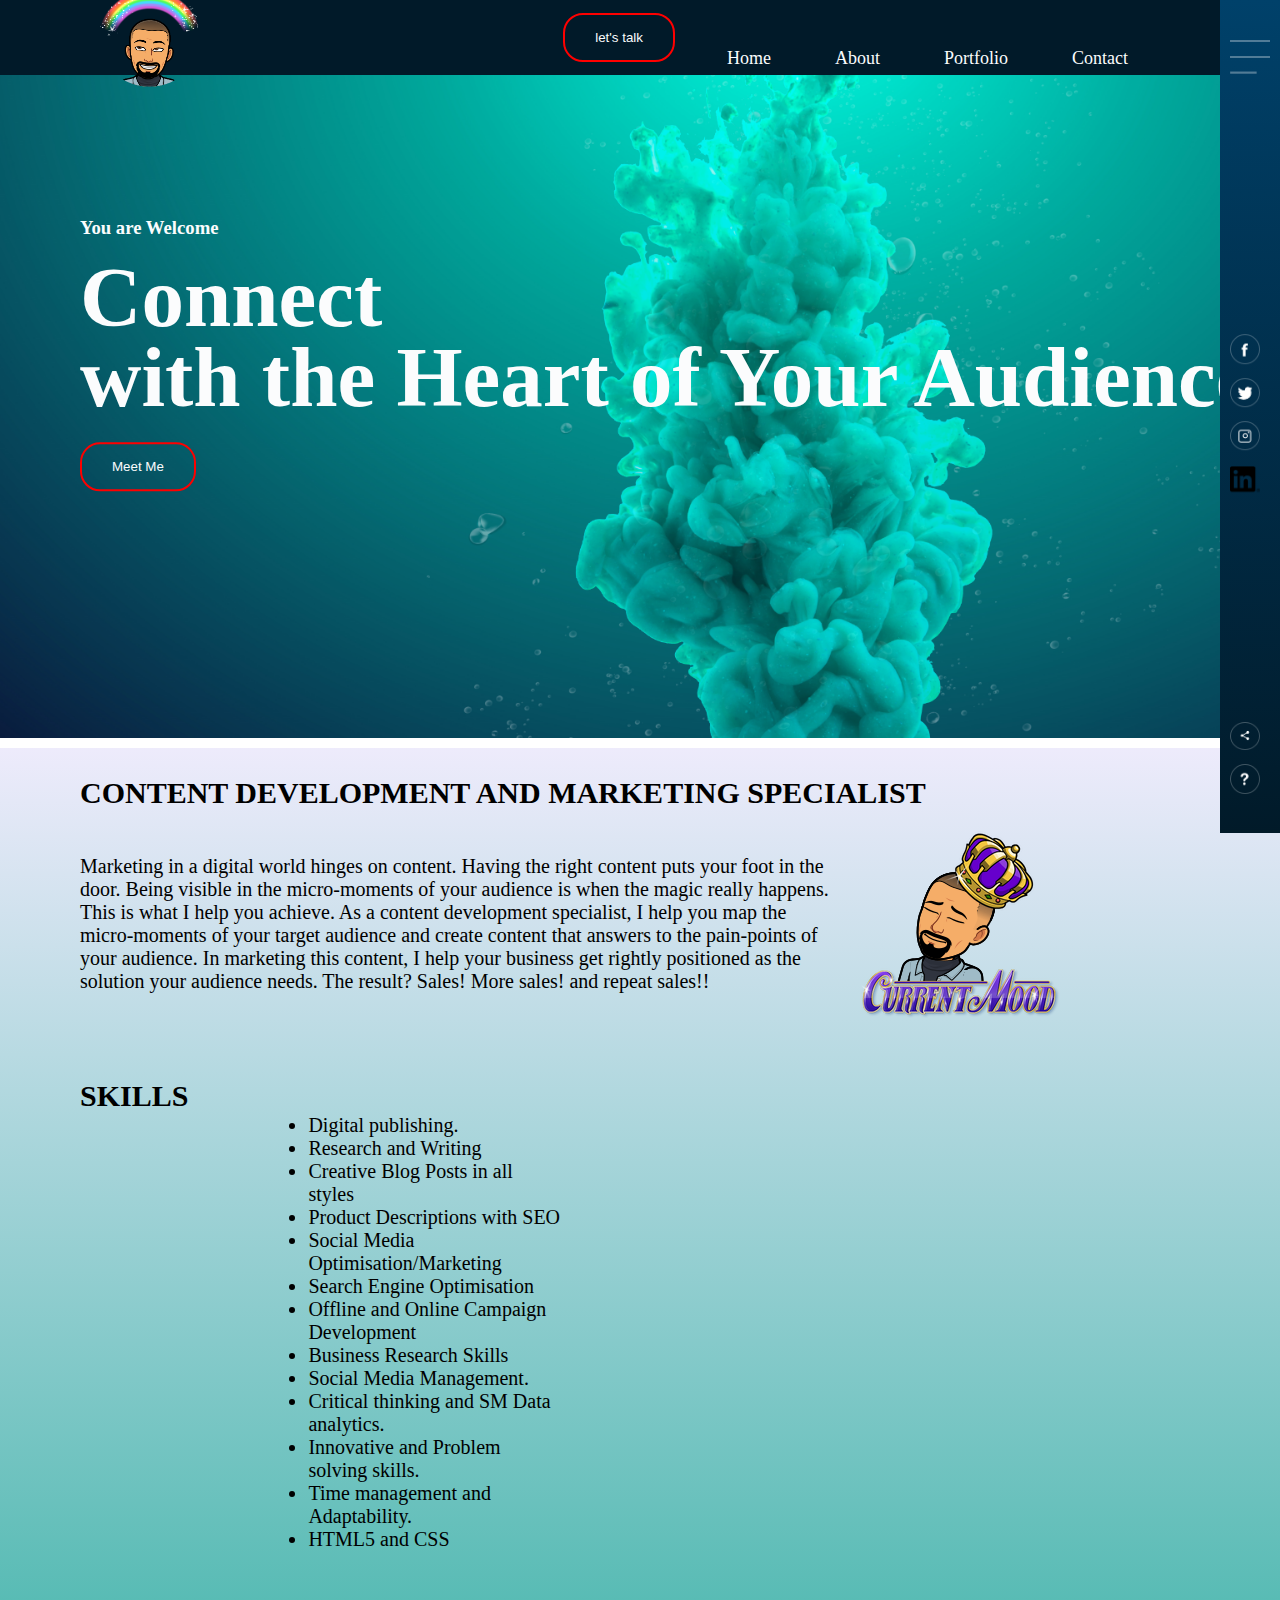
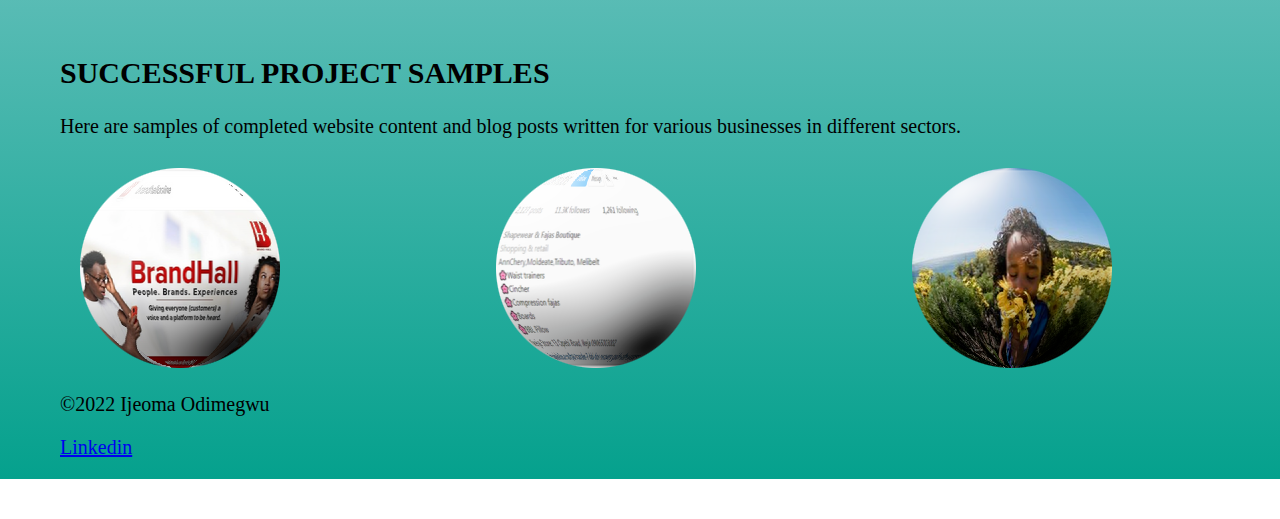
<file: index.html>
<!DOCTYPE html>
<html lang="en">

<head>
  <meta charset="UTF-8" />
  <meta http-equiv="X-UA-Compatible" content="IE=edge" />
  <meta name="viewport" content="width=device-width, initial-scale=1.0" />
  <title>IJEOMA ODIMEGWU</title>
  <link href="https://fonts.googleapis.com/icon?family=Material+Icons+Outlined"rel="stylesheet">
  <link rel="stylesheet" href="style.css" />
  
</head>

<body>
  <header>
    <nav>
      <div class="topspace">
        <img src="images/10219586.png" class="logo" />
        <button class="button">let's talk</button>
      </div>
      <div class="navbar">
        <ul>
          <li><a href="index.html" class="active">Home</a></li>
          <li><a href="about.html">About</a></li>
          <li><a href="portfolio.html">Portfolio</a></li>
          <li><a href="contact.html">Contact</a></li>
        </ul>

      </div>
    </nav>

    <div class="content">
      <h3>You are Welcome</h3>
      <h1>
        Connect<br />
        with the Heart of Your Audience
      </h1>
      <button class="button">Meet Me</button>
    </div>
    <div class="side-bar">
      <img src="images/menu.png" class="menu" />
      <div class="social-links">
        <a href="https:www.facebook.com/ijeoma.odimegwu" target="_blank">
          <img src="images/fb.png" /></a>
        <a href="https:www.twitter.com/AijayUnique" target="_blank">
          <img src="images/tw.png" /></a>
        <a href="https:www.instagram.com" target="_blank">
          <img src="images/ig.png" /></a>

        <a href="https://www.linkedin.com/in/ijeomaodimegwu/" target="_blank">
          <img src="images/linkedin.png" /></a>
      </div>
      <div class="resources">
        <img src="images/share.png" />
        <img src="images/info.png" />
      </div>
    </div>
  </header>
  <div class="cover">
    <section>
      <div class="identity">
        <h2>CONTENT DEVELOPMENT AND MARKETING SPECIALIST</h2>
        <div class="identity1">
          <p>
            Marketing in a digital world hinges on content. Having the right
            content puts your foot in the door. Being visible in the
            micro-moments of your audience is when the magic really happens.
            This is what I help you achieve. As a content development
            specialist, I help you map the micro-moments of your target
            audience and create content that answers to the pain-points of
            your audience. In marketing this content, I help your business get
            rightly positioned as the solution your audience needs. The
            result? Sales! More sales! and repeat sales!!
          </p>

          <img src="images/10215472.png" alt="My Picture" />
        </div>
      </div>
      <div class="skills">
        <h2>SKILLS</h2>
        <section class="skills">
          <ul>
            <li>Digital publishing.</li>
            <li>Research and Writing</li>
            <li>Creative Blog Posts in all styles</li>
            <li>Product Descriptions with SEO</li>
            <li>Social Media Optimisation/Marketing</li>
            <li>Search Engine Optimisation</li>
            <li>Offline and Online Campaign Development</li>
            <li>Business Research Skills</li>
            <li>Social Media Management.</li>
            <li>Critical thinking and SM Data analytics.</li>
            <li>Innovative and Problem solving skills.</li>
            <li>Time management and Adaptability.</li>
            <li>HTML5 and CSS</li>
          </ul>
          <div class="video"><iframe width="100%" height="100%" src="https://www.youtube.com/embed/HzV4JH7yR0A" title="YouTube video player" 
            frameborder="0" allow="accelerometer; autoplay; clipboard-write; encrypted-media; gyroscope; picture-in-picture" allowfullscreen></iframe></div>
         
        </section>
      </div>
    </section>
    <section class="examples">
      <h2>SUCCESSFUL PROJECT SAMPLES</h2>
      <p>
        Here are samples of completed website content and blog posts written for various businesses in different
        sectors.
      </p>
      <div class="samples">
        <a href="https://thebrandhall.com" target="_blank"><img src="images/Brandhall test 3.png"
            alt="BrandHall: Consumer Advocacy Hub." /><a>
            <a href="https://damidols.com.ng" target="_blank"><img src="images/rsz_damidols (1).png"
                alt="Shapewear for the Sophiscated Woman." /><a>
                <a href="https://newmyartstock-contributor.vercel.app/" target="_blank"><img
                    src="images/myartstudios test.png" alt="Stockphoto Resource hub for Diversity." /><a>
      </div>

      <footer id="main-footer">
        <p>&copy;2022 Ijeoma Odimegwu</p>

        <a href="https://www.linkedin.com/in/ijeomaodimegwu/" target="_blank">Linkedin
        </a>
      </footer>
    </section>
  </div>
</body>

</html>
</file>
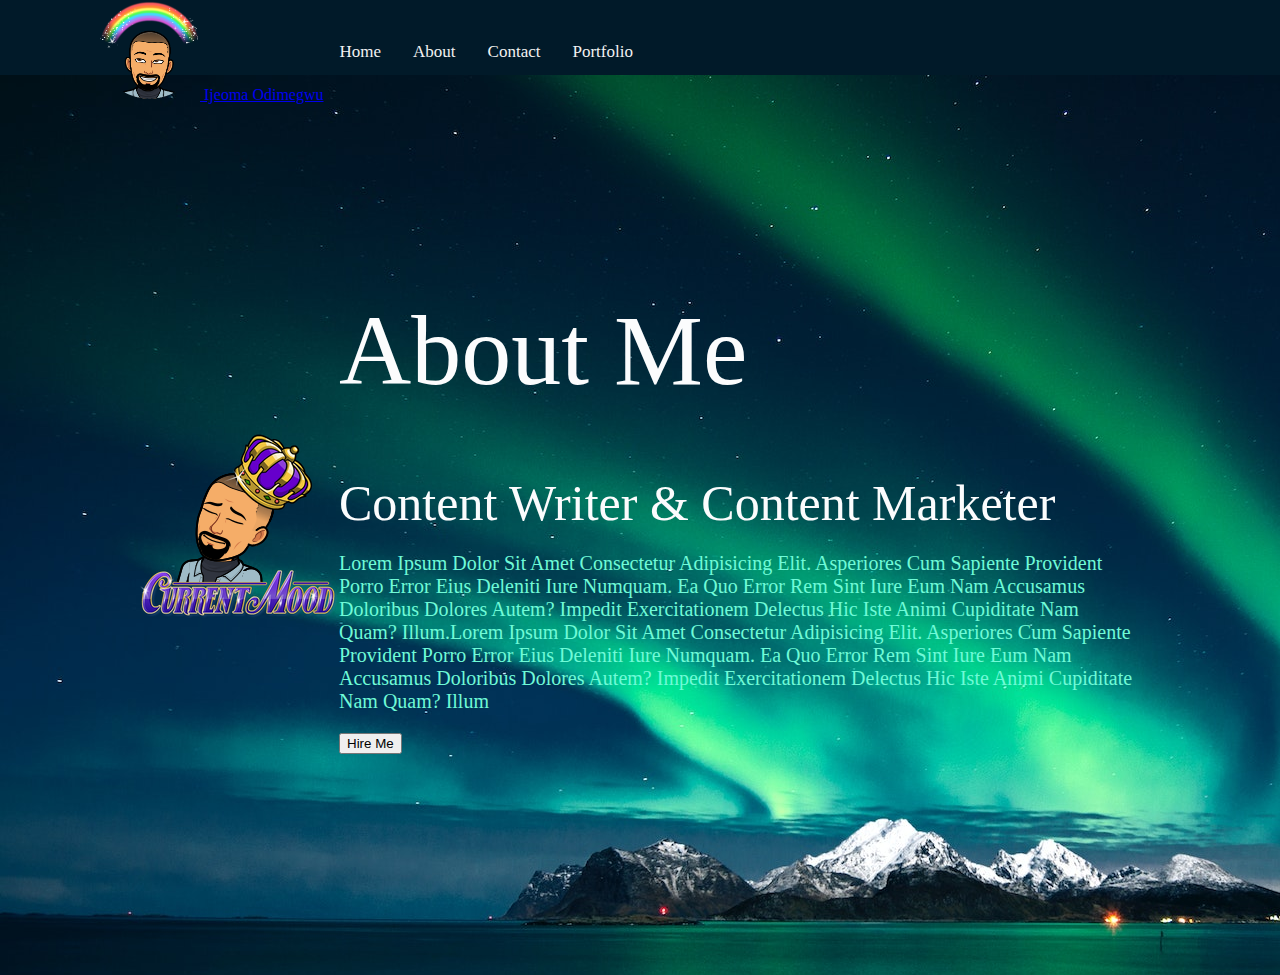
<file: about.html>
<!DOCTYPE html>
<html lang="en">

<head>
    <meta charset="UTF-8">
    <meta http-equiv="X-UA-Compatible" content="IE=edge">
    <meta name="viewport" content="width=device-width, initial-scale=1.0">
    <title>Ijeoma Odimgwu</title>
    <link rel="stylesheet" href="style.css" />
</head>

<body>
    <title>Ijeoma Odimegwu</title>
    </head>

    <body>
        <div class="aboutpage"></div>
        <nav>

            <a href="index.html">
                <img src="images/10219586.png" class="logo"/>
                 <span>Ijeoma Odimegwu</span></a>
                <div class="links">
                    <a href="index.html">Home</a>
                    <a href="/about.html">About</a>
                    <a href="/contact.html">Contact</a>
                    <a href="Portolio">Portfolio</a>
                </div>
        </nav>
        <section class="about">
            <div class="bucket">
                <img src="images/10215472.png">
                <div class="paragraph">
                    <h1>About Me</h1>
                    <h5>Content Writer & Content Marketer</h5>
                    <p>Lorem ipsum dolor sit amet consectetur adipisicing elit. 
                        Asperiores cum sapiente provident porro error eius deleniti iure numquam. 
                        Ea quo error rem sint iure eum nam accusamus doloribus dolores autem? Impedit
                         exercitationem delectus hic iste animi cupiditate nam quam? Illum.Lorem 
                         ipsum dolor sit amet consectetur adipisicing elit. 
                        Asperiores cum sapiente provident porro error eius deleniti iure numquam. 
                        Ea quo error rem sint iure eum nam accusamus doloribus dolores autem? Impedit
                         exercitationem delectus hic iste animi cupiditate nam quam? Illum</p>
                         <button>Hire Me</button>
                </div>
            </div>

        </section>
        
        
        </ul>
        </div>
    </body>
    <html>

</body>

</html>
</file>
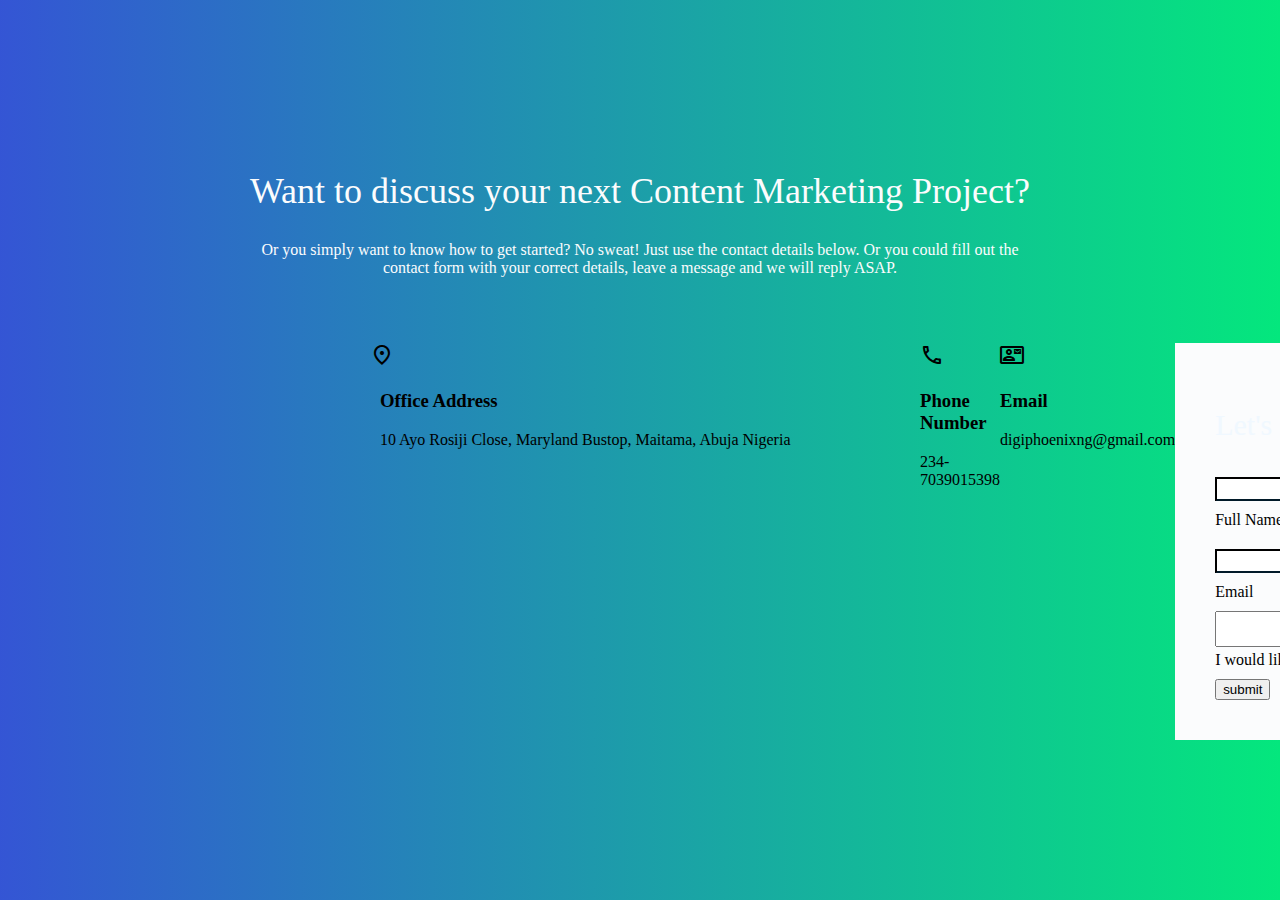
<file: contact.html>
<!DOCTYPE html>
<html lang="en">

<head>
    <meta charset="UTF-8" />
    <meta http-equiv="X-UA-Compatible" content="IE=edge" />
    <meta name="viewport" content="width=device-width, initial-scale=1.0" />
    <title>Contact Us</title>
    <link href="https://fonts.googleapis.com/icon?family=Material+Icons+Outlined"rel="stylesheet">
    <link rel="stylesheet" href="style.css" />
    
    
</head>

<body>

    <head>
        <title>Ijeoma Odimegwu</title>
    </head>

    <body>
        <section class="Contact">
            <div class="meet">
                <h2>Want to discuss your next Content Marketing Project?</h2>
                <p>
                    Or you simply want to know how to get started? No sweat! Just use
                    the contact details below. Or you could fill out the contact form
                    with your correct details, leave a message and we will reply ASAP.
                </p>
            </div>
            <div class="container">
                <div class="contactInfo">
                    <div class="box">
                        <div class="first item">
                        <div class="icons"><span class="material-icons-outlined">place</span>
                            <div class="text">
                                <h3>Office Address</h3>
                                <p>
                                    10 Ayo Rosiji Close, Maryland Bustop, Maitama, Abuja Nigeria
                                </p>
                            </div>
                        </div>
                        </div>
                        <div class="box1">
                            <div class="icons1"><span class="material-icons-outlined">local_phone</span></div>
                            <div class="text2">
                                <h3>Phone Number</h3>
                                <p>234-7039015398</p>
                            </div>
                        </div>
                        <div class="box2">
                            <div class="icons1"><span class="material-icons-outlined">contact_mail</span>
                                <div class="text2">
                                    <h3>Email</h3>
                                    <p>digiphoenixng@gmail.com</p>
                                </div>
                            </div>
                        </div>
                        <div class="contactForm">
                            <form>
                                <h2>Let's Chat</h2>
                                <div class="inputbox">
                                    <input type="text" name="" required="required">
                                    <span>Full Name</span>

                                </div>
                                <div class="inputbox">
                                    <input type="text" name="" required="required">
                                    <span>Email</span>
                                </div>
                                <div class="inputbox">
                                    <textarea required="required"></textarea>
                                    <span>I would like like.....</span>
                                </div>
                                <div class="inputbox">
                                    <button>submit</button>
                                </div>
                            </form>
                        </div>
                    </div>
        </section>
    </body>
</body>

</html>
</file>
<file: style.css>
@import url("https://fonts.googleapis.com/css2?family=Poppins:ital,wght@0,300;0,500;1,200;1,600&display=swap");

* {
  box-sizing: border-box;
}
body {
  margin: 0%;
  padding: 0%;
  font-family: Cambria, Cochin, Georgia, Times, "Times New Roman", serif;
}
header {
  background-image: url(./images/background.png);
  background-repeat: no-repeat;
  background-attachment: fixed;
  background-size: cover;
}
nav {
  display: flex;
  width: 100%;
  height: 75px;
  background-color: #011a29;
  line-height: 75px;
  padding: 0px 100px;
  margin: 0%;
}
.navbar ul {
  font-size: 20px;
  text-transform: capitalize;
  display: flex;
  text-align: right;
  padding: 0px 20px;
}
.navbar ul li {
  display: inline-block;
  list-style: none;
}

.navbar li a {
  text-decoration: none;
  color: #fbfcfd;
  font-size: 18px;
  padding: 0px 32px;
}

.navbar li a:hover {
  color: aquamarine;
}

.logo {
  width: 100px;
  cursor: pointer;
}
.topspace {
  width: 85%;
  height: 15%;
  margin: auto;
  border-left: 0em;
  display: flex;
  align-items: center;
  justify-content: space-between;
}
.button {
  color: #fbfcfd;
  padding: 15px 30px;
  background: transparent;
  border: 2px solid #ff0000;
  border-radius: 20px;
  outline: none;
  cursor: pointer;
}
.content {
  color: #fbfcfd;
  font-family: Georgia, "Times New Roman", Times, serif;
  margin-top: 170px;
  padding-top: 200px;
  padding-left: 80px;
  left: 8%;
  transform: translateY(-50%);
  z-index: 2;
}
@media only screen and (max-width: 600px) {
  .topspace .content .logo .button {
    width: 100%;
  }
}

h1 {
  font-size: 85px;
  margin: 15px 0 25px;
  line-height: 80px;
}
.side-bar {
  width: 60px;
  height: 92.5vh;
  background: linear-gradient(#00416a, #011a29);
  position: absolute;
  right: 0;
  top: 0;
}
.menu {
  display: block;
  width: 40px;
  margin: 40px auto 0;
  cursor: pointer;
}
.social-links img,
.resources img {
  width: 30px;
  color: #fbfcfd;
  margin: 5px auto;
  cursor: pointer;
}
.social-links {
  width: 50px;
  text-align: center;
  position: absolute;
  top: 50%;
  transform: translateY(-50%);
}
.resources {
  width: 50px;
  text-align: center;
  position: absolute;
  bottom: 30px;
}
.identity {
  margin-top: 10px;
  padding-top: 3px;
  padding-left: 80px;
  font-family: Georgia, "Times New Roman", Times, serif;
  font-size: 20px;
}
.identity1 {
  display: flex;
  justify-content: space-between;
  padding-right: 200px;
  margin-top: 20px;
  margin-top: 20px;
  font-size: 20px;
  font-family: Georgia, "Times New Roman", Times, serif;
}
.identity1 img {
  width: 900px;
  margin: -10px 20px;
}
.skills {
  margin-top: 30px;
  padding-top: 10px;
  padding-left: 80px;
  display: flex;
  font-size: 20px;
  font-family: Georgia, "Times New Roman", Times, serif;
}
h2 .skills {
  display: flex;
  align-items: inherit;
}
.video {
  display: flex;
  justify-content: space-between;
  padding-right: 200px;
  padding-left: 300px;
  width: auto;
}
.examples {
  margin: 40px;
  padding: 20px;
  font-family: Georgia, "Times New Roman", Times, serif;
  font-size: 20px;
}
.samples {
  display: flex;
  justify-content: space-between;
  padding-top: 10px;
  padding-left: 20px;
}

@media only screen and (max-width: 620px) {
  .identity .identity1 .skills .samples {
    width: 100%;
  }
}

.cover {
  background: linear-gradient(rgba(42, 12, 212, 0.082), #05a18d);
  margin-top: 0%;
  margin-left: 0%;
  padding-top: 0%;
}
footer {
  margin-bottom: 0%;
  padding-bottom: 0%;
}

.Contact {
  position: relative;
  min-height: 100vh;
  padding: 50px 100px;
  display: flex;
  justify-content: center;
  align-items: center;
  flex-direction: column;
  background: linear-gradient(90deg, #3e38e6 -20%, #04e77d 100%);
}
.Contact .meet {
  max-width: 800px;
  text-align: center;
}
.Contact .meet h2 {
  font-size: 36px;
  font-weight: 500;
  color: #fbfcfd;
}
.Contact .meet p {
  font-weight: 300;
  color: #fbfcfd;
}

.container {
  width: 100%;
  display: flex;
  justify-content: center;
  align-items: center;
  margin-top: 30px;
}
.container .contactInfo {
  width: 50%;
  display: flex;
  flex-direction: column;
}
.container .contactInfo .box {
  position: relative;
  padding: 20px 0;
  display: flex;
}
.first item {
  display: flex;
  justify-content: space-between;
  padding: 40px;
  width: 60px;
}
.contactForm {
  width: 40%;
  padding: 40px;
  background: #fbfcfd;
}
.contactForm h2 {
  font-size: 30px;
  color: aliceblue;
  font-weight: 500;
}
.contactForm .inputbox {
  position: relative;
  width: 100%;
  margin-top: 10px;
}
.contactForm .inputbox {
  position: relative;
  width: 100%;
  margin-top: 10px;
}
@media only screen and (max-width: 620px) {
  .contactForm .inputbox input,
  .contactForm .inputbox .textarea {
    width: 100%;
  }
}

.contactForm .inputbox input,
.contactForm .inputbox .textarea {
  width: 100%;
  padding: 5px o;
  font-size: 16px;
  margin: 10px 0px;
  border-color: #011a29;
  border-bottom: 2px solid #011a29;
  outline: #ff0000;
  resize: none;
}
.links a {
  float: left;
  color: #f2f2f2;
  text-align: center;
  padding: 14px 16px;
  text-decoration: none;
  font-size: 17px;
}

.links a:hover {
  background-color: #ddd;
  color: rgb(78, 37, 37);
}

.links a.active {
  background-color: #04aa6d;
  color: white;
}

.about {
  width: 100%;
  height: 100vh;
  background-image: url(./images/cover.jpg);
  display: flex;
  justify-content: center;
  align-items: center;
}
.about .bucket img {
  height: auto;
  width: 600px;
  max-width: 100%;
}
.text {
  width: 550px;
  max-width: 100%;
  padding: 0 10px;
}
.bucket {
  width: 1000px;
  max-width: 95%;
  margin: 0 auto;
  display: flex;
  align-items: center;
  justify-content: space-between;
}
.paragraph h1 {
  color: #fbfcfd;
  font-family: poppins serif;
  font-size: 100px;
  font-weight: 200;
  margin-bottom: 5px;
  text-transform: capitalize;
}
.paragraph h5 {
  color: #fbfcfd;
  font-family: Georgia, "Times New Roman", Times, serif;
  font-size: 50px;
  font-weight: 200;
  margin-bottom: 20px;
  text-transform: capitalize;
}

.paragraph p {
  color: #6ffad7;
  font-size: 20px;
  margin-bottom: 20px;
  text-transform: capitalize;
}

@media only screen and (max-width: 620px) {
  .about .bucket .paragraph {
    width: 100%;
  }
}
</file>
